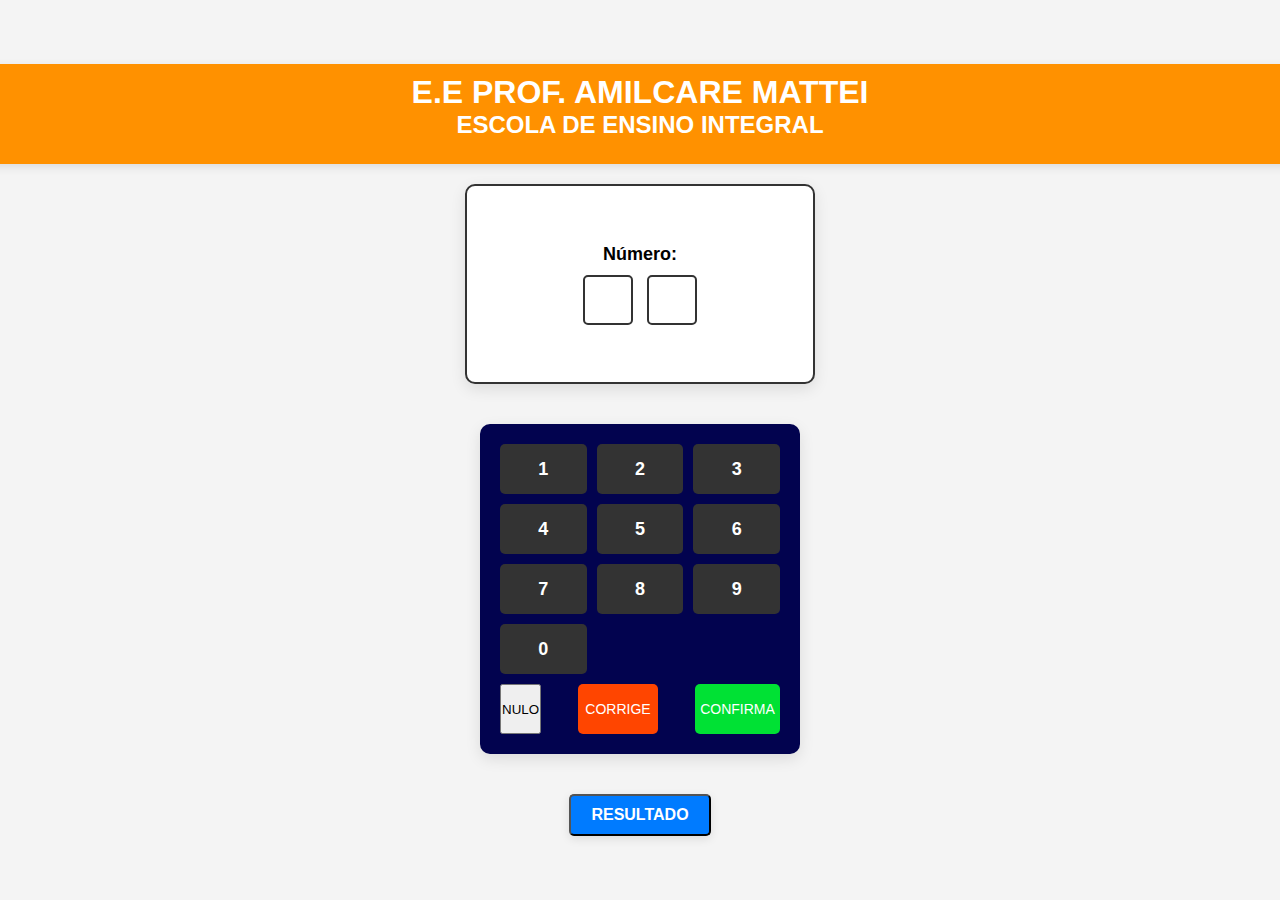
<file: index.html>
<!DOCTYPE html>
<html>
<head>
    <title>ESCOLA</title>
    <meta charset="UTF-8">
    <script src="codigo.js"></script>
    <link rel="stylesheet" type="text/css" href="style.css">
    <meta name="viewport" content="width=device-width, initial-scale=1.0">
</head>

<body>
    <header>

        <div class="escola">
            <h1> E.E PROF. AMILCARE MATTEI </h1>
            <h2>ESCOLA DE ENSINO INTEGRAL</h2>
        </div>
    </header>

    <div class="container"></div>
    <div class="digitar">
        <p>Número:</p>
        <form action="">
            <input size="1" id="campo1" value="" maxlength="1" type="text" readonly="readonly" />
            <input size="1" id="campo2" value="" maxlength="1" type="text" readonly="readonly" />
        </form>
    </div>

    <div class="numeros">
        <button class="bnt click" onclick="inserir(1)">1</button>
        <button class="bnt click" onclick="inserir(2)">2</button>
        <button class="bnt click" onclick="inserir(3)">3</button>
        <button class="bnt click" onclick="inserir(4)">4</button>
        <button class="bnt click" onclick="inserir(5)">5</button>
        <button class="bnt click" onclick="inserir(6)">6</button>
        <button class="bnt click" onclick="inserir(7)">7</button>
        <button class="bnt click" onclick="inserir(8)">8</button>
        <button class="bnt click" onclick="inserir(9)">9</button>
        <button class="bnt click" onclick="inserir(0)">0</button>
        <div class="teclado2">
            <button class="nuloclick">NULO</button>
            <button class="corrigir  click" onclick="corrige()">CORRIGE</button>
            <button class="confirmar" onclick="votar()">CONFIRMA</button>
        </div>
    </div>
    <button class="resultado">
        <a href="resultado.html">Resultado</a>
    </button>

    <script>
        let voto = "";

        function inserir(numero) {
            if (voto.length < 2) {
                voto += numero;
                document.getElementById("campo" + (voto.length)).value = numero;
            }
        }

        function corrige() {
            voto = "";
            document.getElementById("campo1").value = "";
            document.getElementById("campo2").value = "";
        }

        function votar() {
            if (voto.length === 2) {
                fetch("salvar_voto.php", {
                    method: "POST",
                    headers: { "Content-Type": "application/x-www-form-urlencoded" },
                    body: "numero=" + voto
                })
                    .then(response => response.text())
                    .then(data => {
                        alert(data);
                        corrige(); // Limpar os campos após o voto
                    })
                    .catch(error => console.error("Erro:", error));
            } else {
                alert("Digite um número válido antes de confirmar!");
            }
        }
    </script>


</body>

</html>
</file>
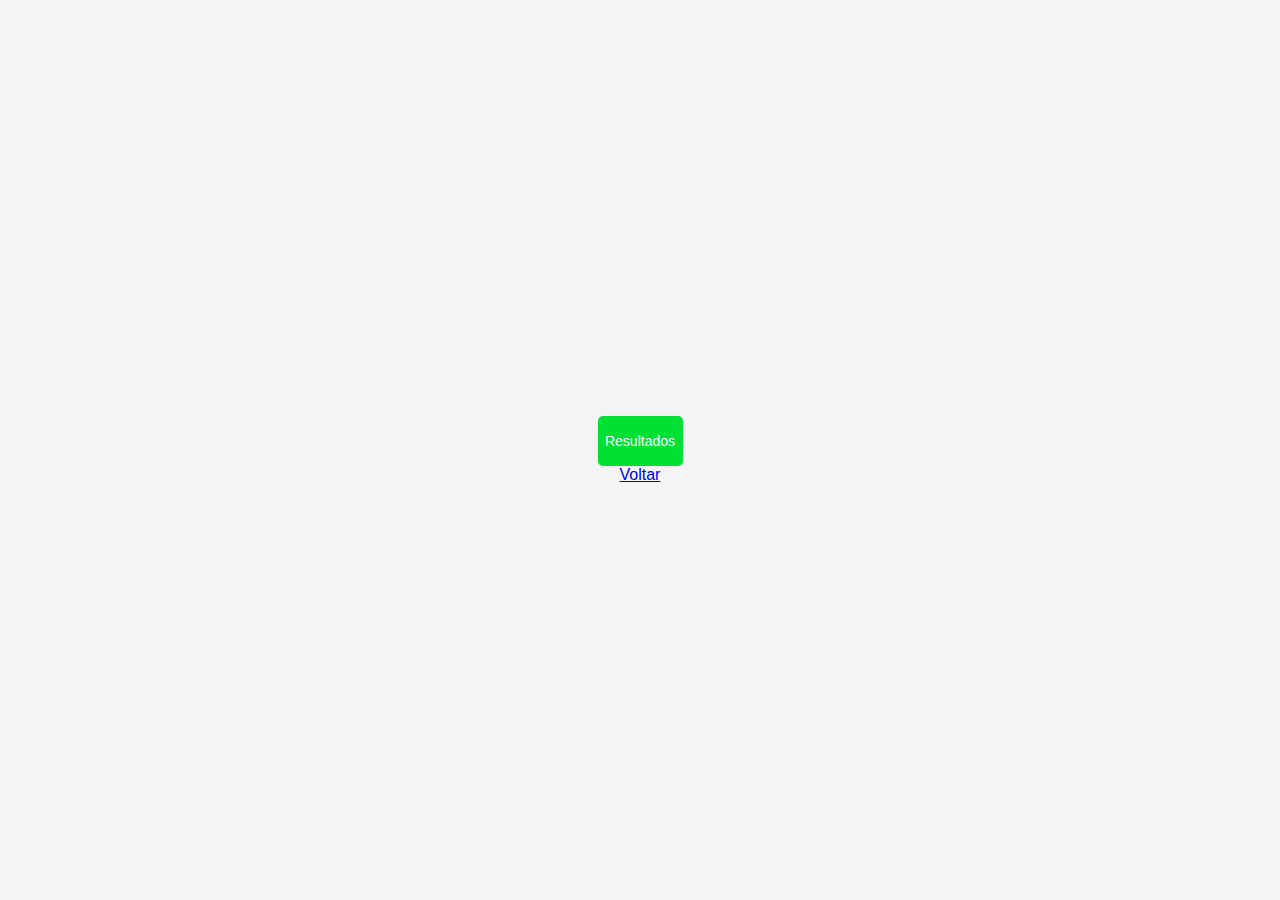
<file: resultado.html>
<!DOCTYPE html>
<html>

<head>
    <title>Resultados de votos</title>
    <meta charset="UTF-8">
    <script src="codigo.js"></script>
    <link rel="stylesheet" type="text/css" href="style.css">
    <meta name="viewport" content="width=device-width, initial-scale=1.0">
</head>

<body>
    <button class="confirmar" onclick="resultados()">Resultados</button>
    <p id="resultado"></p>
    <a href="index.html">Voltar</a>

    <script>
        fetch("resultado.php")
            .then(response => response.text())
            .then(data => document.getElementById("resultados").innerHTML = data)
            .catch(error => console.error("Erro ao carregar resultados:", error));
    </script>
</body>

</html>
</file>
<file: style.css>
/* Reseta o estilo padrão */
* {
    margin: 0;
    padding: 0;
    box-sizing: border-box;
    font-family: Arial, sans-serif;
}

body {
    background-color: #f4f4f4;
    display: flex;
    flex-direction: column;
    align-items: center;
    justify-content: center;
    min-height: 100vh;
    margin: 0;
}
header{
    justify-content: center;
    align-items: center;
}
.escola {
    background-color: rgb(255, 145, 0);
    color: white;
    padding: 10px;
    border-radius: 5px;
    font-size: 16px;
    font-weight: bold;
    margin-top: 0px;
    text-align: center;
    top: 10px;
    right: 30px;
    width: 1500px;
    height: 100px;
    box-shadow: 0 3px 10px rgba(0, 0, 0, 0.1);
}

/* Container centralizado */
.container {
    text-align: center;
    width: 100%;
}

/* Estilo da seção "digitar" */
.digitar {
    position: relative;
    margin: 20px auto;
    border: 2px solid #333;
    border-radius: 10px;
    background-color: #fff;
    width: 350px;
    height: 200px;
    display: flex;
    flex-direction: column;
    align-items: center;
    justify-content: center;
    box-shadow: 0 5px 15px rgba(0, 0, 0, 0.1);
}

.digitar p {
    font-size: 18px;
    margin-bottom: 10px;
    font-weight: bold;
}

.digitar input {
    font-size: 24px;
    text-align: center;
    width: 50px;
    height: 50px;
    margin: 0 5px;
    border: 2px solid #333;
    border-radius: 5px;
}

/* Botões numéricos */
.numeros {
    position: relative;
    margin: 20px auto;
    background-color: #02034f;
    padding: 20px;
    border-radius: 10px;
    width: 320px;
    display: grid;
    grid-template-columns: repeat(3, 1fr);
    gap: 10px;
    box-shadow: 0 5px 15px rgba(0, 0, 0, 0.1);
}

.bnt {
    background-color: #333;
    color: #fff;
    border: none;
    border-radius: 5px;
    height: 50px;
    font-size: 18px;
    font-weight: bold;
    cursor: pointer;
    transition: all 0.3s ease;
}

.bnt:hover {
    background-color: #555;
    transform: scale(1.1);
}

/* Botões especiais */
.teclado2 {
    grid-column: span 3;
    display: flex;
    justify-content: space-between;
}

.nulo {
    height: 50px;
    width: 80px;
    font-size: 14px;
    border: none;
    border-radius: 5px;
    cursor: pointer;
    background-color: #e0e0e0;
}


.corrigir {
    height: 50px;
    width: 80px;
    background-color: #ff4500;
    color: white;
    font-size: 14px;
    border: none;
    border-radius: 5px;
    cursor: pointer;
}

.corrigir:hover {
    background-color: #ff6347;
}

.confirmar {
    height: 50px;
    width: 85px;
    background-color: #00e134;
    color: white;
    font-size: 14px;
    border: none;
    border-radius: 5px;
    cursor: pointer;
}

.confimar:hover {
    background-color: #2ecc71;
}

/* Resultado */
.resultado {
    text-align: center;
    margin-top: 20px;
    padding: 10px 20px;
    background-color: #007bff;
    color: #fff;
    text-transform: uppercase;
    font-size: 16px;
    font-weight: bold;
    border-radius: 5px;
    box-shadow: 0 3px 10px rgba(0, 0, 0, 0.1);
    cursor: pointer;
    transition: all 0.3s ease;
}

.resultado a {
    text-decoration: none;
    color: #fff;
}

.resultado:hover {
    background-color: #0056b3;
    transform: scale(1.05);
}
</file>
